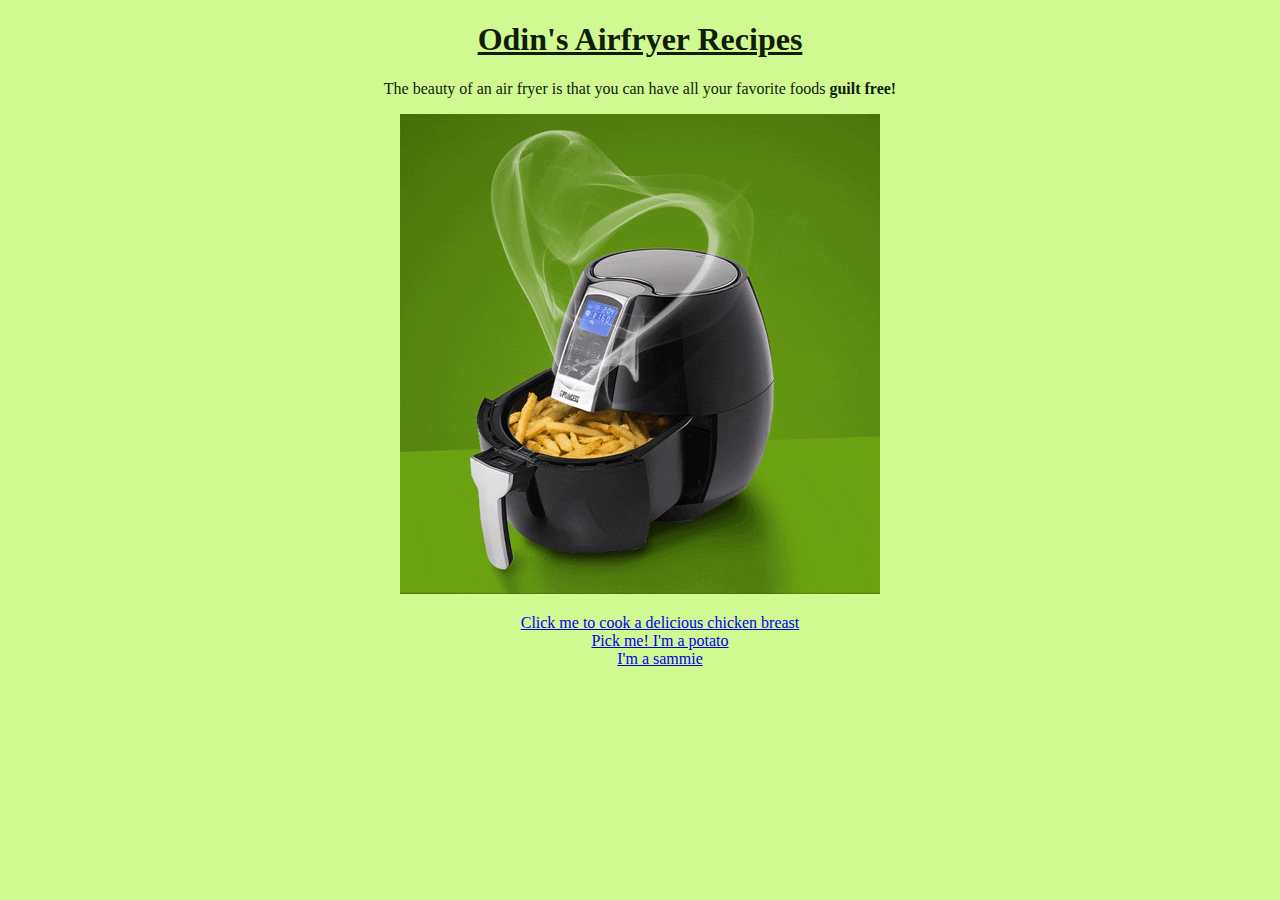
<file: index.html>
<!DOCTYPE html>

<html lang="en">

<head>
    <meta charset="UTF-8">
    <meta name="viewport" content="width=device-width, initial-scale=1.0">
    <link rel="stylesheet" href="style.css">
    <title>Recipes</title>
</head>

<body class="container">
    <div class="border">
        <h1>Odin's Airfryer Recipes</h1>
        <p>The beauty of an air fryer is that you can have all your favorite foods <strong>guilt free!</strong></p>
        <img src="./giphy.gif" >
        <ul class = unorderedList>    
            <li class="listItem"><a href="./recipes/chicken-breast.html" target="_blank" rel="noopener noreferrer">Click me to cook a delicious chicken breast</a></li>
            <li class="listItem"><a href="./recipes/baked-potatoes.html" target="_blank" rel="noopener noreferrer">Pick me! I'm a potato</a></li>
            <li class="listItem"><a href="./recipes/sandwhich.html" target="_blank" rel="noopener noreferrer">I'm a sammie</a></li>
        </ul> 
    </div>
</body>

</html>
</file>
<file: style.css>
body {
    background-color: rgb(208, 249, 146) ;
    color: rgb(16, 30, 9);
    font-family:'Times New Roman', Times, serif;
    
}

h1 {
    text-decoration: underline;
}

ol {
    list-style: none;
}

ul {
    list-style: none;
}
.padding {
    padding: 10px;
}

.container {
    text-align: center;
}

.left {
    
    text-align:center;
    display: inline-block;
}
</file>
